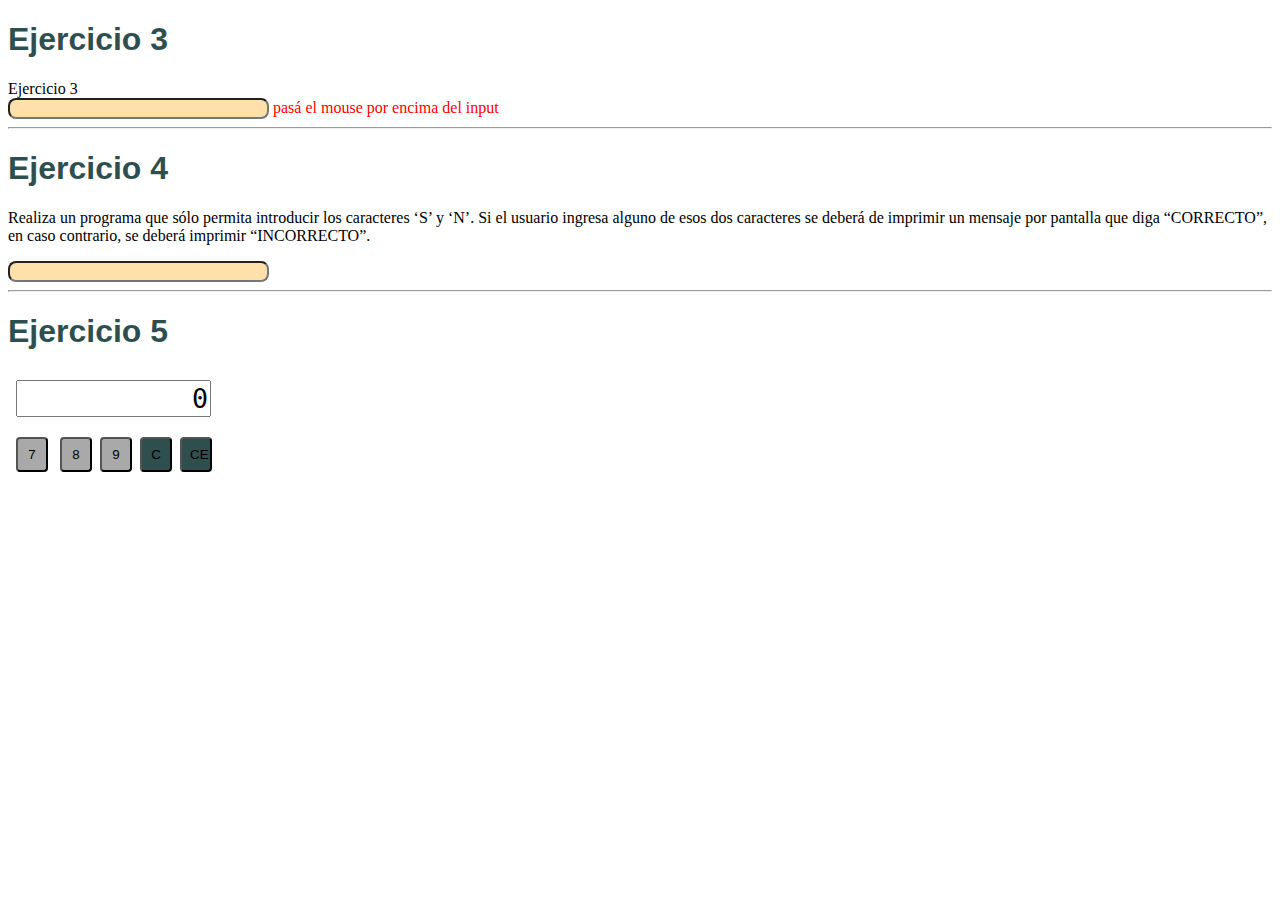
<file: javaScript/index.html>
<!DOCTYPE html>
<html lang="es-la">
<head>
    <meta charset="UTF-8">
    <meta http-equiv="X-UA-Compatible" content="IE=edge">
    <meta name="viewport" content="width=device-width, initial-scale=1.0">
    <link href="./estilo.css" rel="stylesheet" >
    <title>Ejercicios JavaScript</title>
    <link rel="shortcut icon" href="favicon.ico">
</head>
<body>
    <h1>Ejercicio 3</h1>
    <label>Ejercicio 3</label><br>

    <input id="tbx3"></body>
    <label id="lbl3" class="active"> pasá el mouse por encima del input</label>
    <hr>
    <h1>Ejercicio 4</h1>
    <p>Realiza un programa que sólo permita introducir los caracteres ‘S’ y ‘N’. Si el usuario
        ingresa alguno de esos dos caracteres se deberá de imprimir un mensaje por pantalla
        que diga “CORRECTO”, en caso contrario, se deberá imprimir “INCORRECTO”.</p>
    <input type="text" id="txt4" ></input>
    <hr>
    <h1>Ejercicio 5</h1>
    <div>
        <textarea type="Number" rows="1" maxlength="12" id="pantalla">0</textarea>
    </div>
    <div>
        <button id="btn7" class="numero">7</button> <button id="btn8" class="numero">8</button><button id="btn9" class="numero">9</button><button id="btnAtras" class="comando">C</button><button id="btnBorrar" class="comando">CE</button>
    </div>

    <script type="text/javascript" src="motor.js"></script>
   <!-- <script src="https://cdn.jsdelivr.net/npm/bootstrap@5.2.0-beta1/dist/js/bootstrap.bundle.min.js" integrity="sha384-pprn3073KE6tl6bjs2QrFaJGz5/SUsLqktiwsUTF55Jfv3qYSDhgCecCxMW52nD2" crossorigin="anonymous"></script>-->
</body>
</html>
</file>
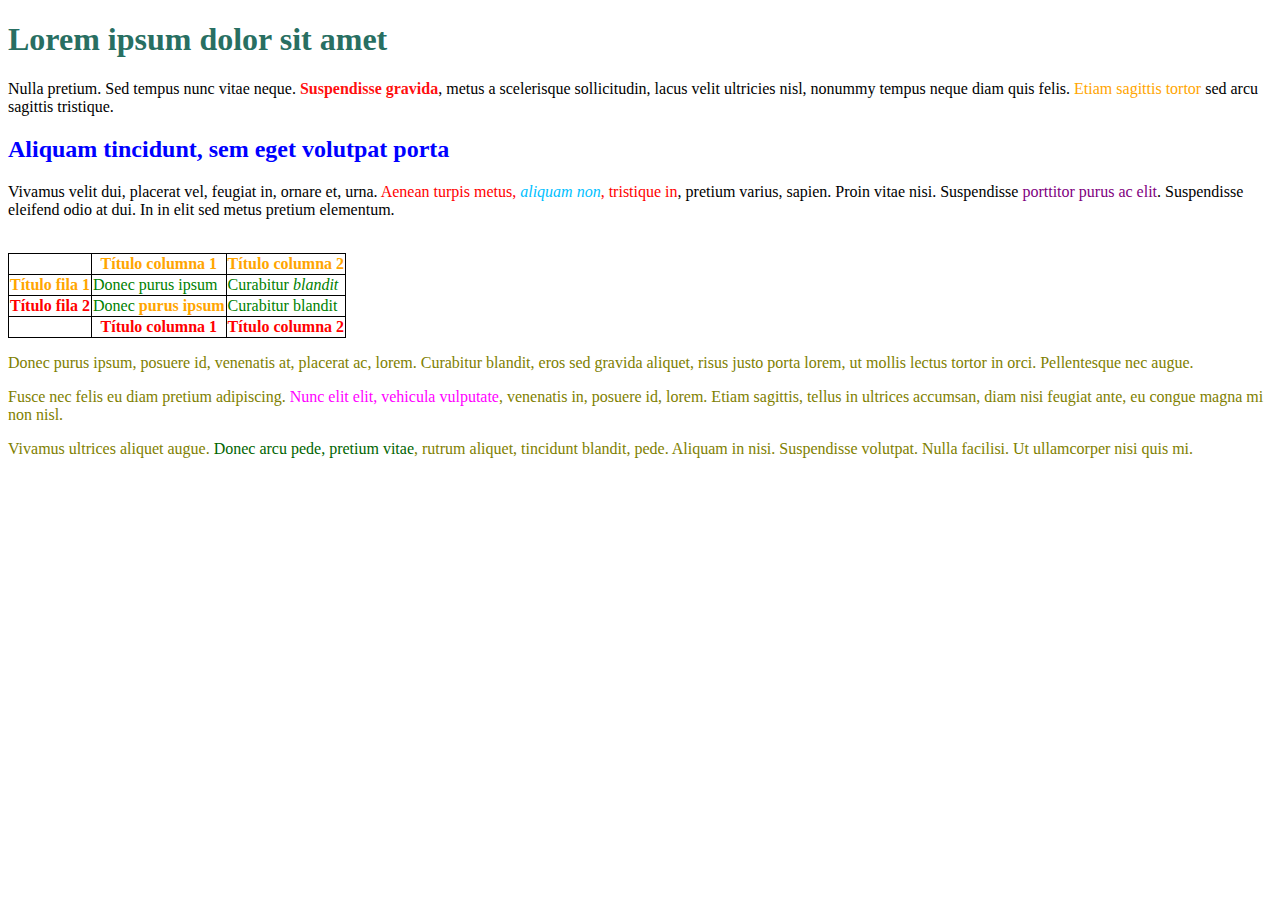
<file: Ejercicio 09/ejercicio09.html>
<!DOCTYPE html PUBLIC "-//W3C//DTD XHTML 1.0 Transitional//EN" "http://www.w3.org/TR/xhtml1/DTD/xhtml1-transitional.dtd">
<html xmlns="http://www.w3.org/1999/xhtml">
  <head>
    <meta http-equiv="Content-Type" content="text/html; charset=utf-8" />
    <title>Ejercicio de selectores</title>
    <link rel="stylesheet" href="./style.css">
    <meta refresh="5000">
  </head>

  <body>
    <h1 id="titulo">Lorem ipsum dolor sit amet</h1>

    <p>
      Nulla pretium. Sed tempus nunc vitae neque.
      <strong>Suspendisse gravida</strong>, metus a scelerisque sollicitudin,
      lacus velit ultricies nisl, nonummy tempus neque diam quis felis.
      <span class="destacado">Etiam sagittis tortor</span> sed arcu sagittis
      tristique.
    </p>

    <h2 id="subtitulo">Aliquam tincidunt, sem eget volutpat porta</h2>

    <p>
      Vivamus velit dui, placerat vel, feugiat in, ornare et, urna.
      <a href="#">Aenean turpis metus, <em>aliquam non</em>, tristique in</a>,
      pretium varius, sapien. Proin vitae nisi. Suspendisse
      <span class="especial">porttitor purus ac elit</span>. Suspendisse
      eleifend odio at dui. In in elit sed metus pretium elementum.
    </p>

    <table summary="Descripción de la tabla y su contenido">
      <caption>
        Título de la tabla
      </caption>
      <thead>
        <tr>
          <th scope="col"></th>
          <th scope="col" class="especial">Título columna 1</th>
          <th scope="col" class="especial">Título columna 2</th>
        </tr>
      </thead>

      <tfoot>
        <tr>
          <th scope="col"></th>
          <th scope="col">Título columna 1</th>
          <th scope="col">Título columna 2</th>
        </tr>
      </tfoot>

      <tbody>
        <tr>
          <th scope="row" class="especial">Título fila 1</th>
          <td>Donec purus ipsum</td>
          <td>Curabitur <em>blandit</em></td>
        </tr>
        <tr>
          <th scope="row">Título fila 2</th>
          <td>Donec <strong>purus ipsum</strong></td>
          <td>Curabitur blandit</td>
        </tr>
      </tbody>
    </table>

    <div id="adicional">
      <p>
        Donec purus ipsum, posuere id, venenatis at,
        <span>placerat ac, lorem</span>. Curabitur blandit, eros sed gravida
        aliquet, risus justo porta lorem, ut mollis lectus tortor in orci.
        Pellentesque nec augue.
      </p>

      <p>
        Fusce nec felis eu diam pretium adipiscing.
        <span id="especial">Nunc elit elit, vehicula vulputate</span>, venenatis
        in, posuere id, lorem. Etiam sagittis, tellus in ultrices accumsan, diam
        nisi feugiat ante, eu congue magna mi non nisl.
      </p>

      <p>
        Vivamus ultrices aliquet augue.
        <a href="../Ejercicio 10/ejercicio10.html">Donec arcu pede, pretium vitae</a>, rutrum aliquet,
        tincidunt blandit, pede. Aliquam in nisi. Suspendisse volutpat. Nulla
        facilisi. Ut ullamcorper nisi quis mi.
      </p>
    </div>
  </body>
</html>
</file>
<file: javaScript/estilo.css>
h1{
    font-family: Arial, Helvetica, sans-serif;
    color: darkslategrey;
    
}
textarea{
    resize: none;
    margin: 8px;
    align-items: flex-end;
    text-align: end;
    width: 5cm;
    font-size: 20pt;
}
button{
    padding: 8px;
    margin-left: 8px;
    margin-top: 8px;
    width: 32px;
    border-radius: 4px;
}
input {
    color:#481876;
    background-color: #ffa00055;
    border-radius: 8px;
    text-align: center;
    width: 250px;
    padding-inline-start: 5px;
  }
  input:active{
      color: #ffa000
  }

  /*  de clases  */

  .active{
      color: red;
  }
  .opacity-50{
      color: #FF0010AA;
      background-color: lightgrey;
  }
  .numero{
    background-color: darkgrey;
  }
  .comando{
    background-color: darkslategrey;

  }

  /* por ID */

  #borde{
      border-style: inset;
      width: fit-content;
      padding-bottom: 8px;
  }

  #btnIgual{
      width: 73px;
      margin-left: 48px;
  }
</file>
<file: Ejercicio 09/style.css>
/* de elementos*/
p{
    size: xx-small;
}
strong{
    color: #ff0000f0;
}
a{
    color: red;
    text-decoration: none;
}
a:hover{
    font-size: larger;
}
a:active{
    font-weight: bold;
}
p em{
    color: deepskyblue;
}
table{
    border: 1px solid black;
    border-collapse: collapse;
}
table caption{
    visibility: hidden;
}
table td{
    border: 1px solid black;
    color: green;
}
table td strong{
    color: orange;
}
table th{
    border: 1px solid black;
    color: red;
}
table thead th{
    color: orange;
}
table tr{
    border: 1px solid black;
}
div p a{
    color: darkgreen;
}

/* de clases */
.destacado{
    color: orange;
}
.especial{
    color: purple;
}
table .especial{
    color: orange;
}

/* de identificadores*/
#titulo{
    color: rgb(40, 111, 98);
}
#subtitulo{
    color: blue;
}
#adicional{
    color: olive;
}
p #especial{
    color: fuchsia;
}
</file>
